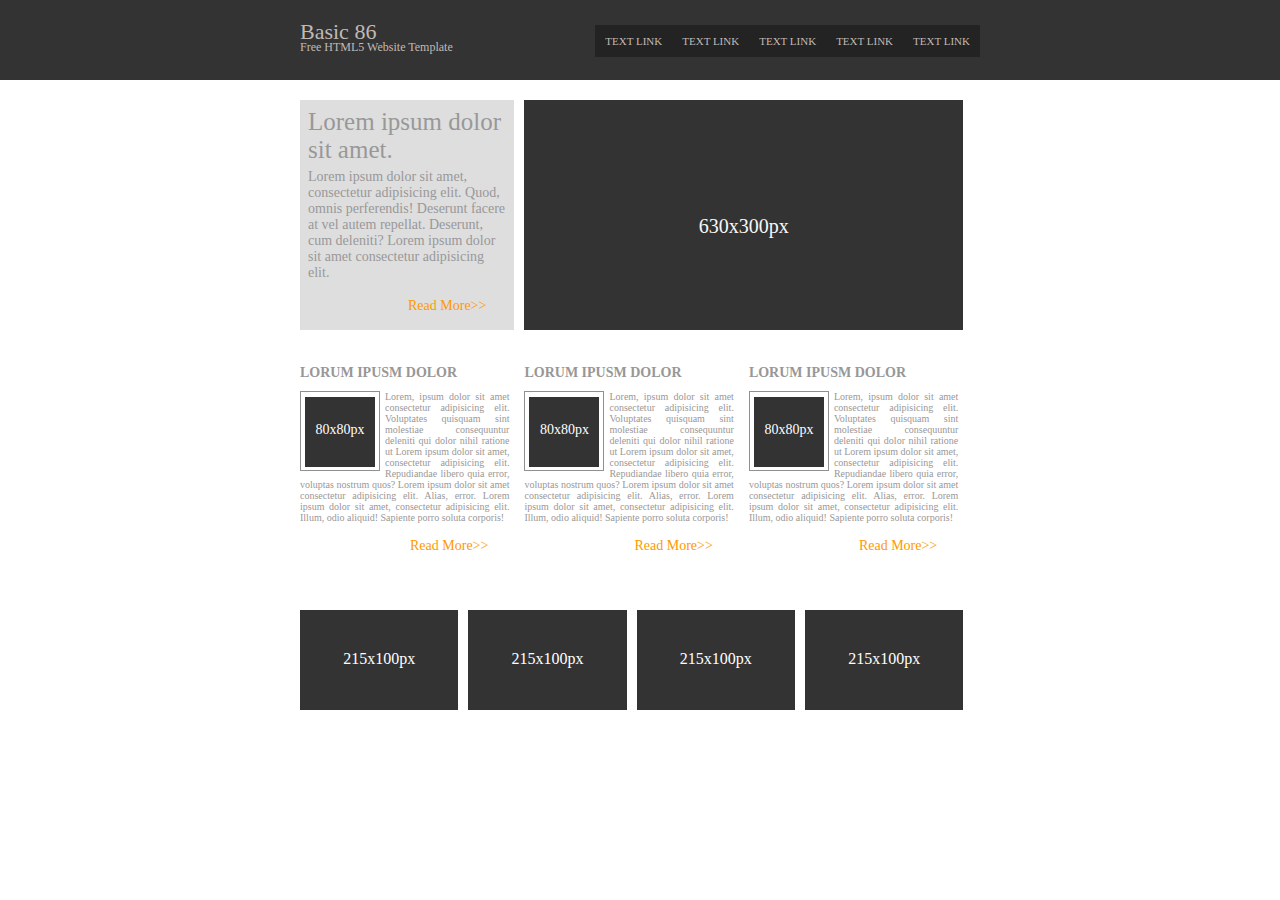
<file: assets1/index.html>
<!DOCTYPE html>
<html lang="en">
  <head>
    <meta charset="UTF-8" />
    <meta name="viewport" content="width=device-width, initial-scale=1.0" />
    <title>Task</title>
    <link rel="stylesheet" href="../assets1/CSS/reset.css" />
    <link rel="stylesheet" href="../assets1/CSS/main.css" />
  </head>
  <body>
    <header>
      <article class="article1">
        <p>Basic 86</p>
        <span>Free HTML5 Website Template</span>
      </article>
      <ul>
        <li>TEXT LINK</li>
        <li>TEXT LINK</li>
        <li>TEXT LINK</li>
        <li>TEXT LINK</li>
        <li>TEXT LINK</li>
      </ul>
    </header>
    <section>
      <article>
        <article class="article2">
          <p class="p1">Lorem ipsum dolor sit amet.</p>
          <p>
            Lorem ipsum dolor sit amet, consectetur adipisicing elit. Quod,
            omnis perferendis! Deserunt facere at vel autem repellat. Deserunt,
            cum deleniti? Lorem ipsum dolor sit amet consectetur adipisicing
            elit.
          </p>
          <a href="#">Read More>></a>
        </article>
        <article class="article3"><p>630x300px</p></article>
      </article>
      <article id="art1">
        <article id="art2">
          <h4>LORUM IPUSM DOLOR</h4>
          <article>
            <div>80x80px</div>
          </article>
          <p>
            Lorem, ipsum dolor sit amet consectetur adipisicing elit. Voluptates
            quisquam sint molestiae consequuntur deleniti qui dolor nihil
            ratione ut Lorem ipsum dolor sit amet, consectetur adipisicing elit.
            Repudiandae libero quia error, voluptas nostrum quos? Lorem ipsum
            dolor sit amet consectetur adipisicing elit. Alias, error. Lorem
            ipsum dolor sit amet, consectetur adipisicing elit. Illum, odio
            aliquid! Sapiente porro soluta corporis!
          </p>
          <a href="#">Read More>></a>
        </article>
        <article id="art2">
            <h4>LORUM IPUSM DOLOR</h4>
            <article>
              <div>80x80px</div>
            </article>
            <p>
              Lorem, ipsum dolor sit amet consectetur adipisicing elit. Voluptates
              quisquam sint molestiae consequuntur deleniti qui dolor nihil
              ratione ut Lorem ipsum dolor sit amet, consectetur adipisicing elit.
              Repudiandae libero quia error, voluptas nostrum quos? Lorem ipsum
              dolor sit amet consectetur adipisicing elit. Alias, error. Lorem
              ipsum dolor sit amet, consectetur adipisicing elit. Illum, odio
              aliquid! Sapiente porro soluta corporis!
            </p>
            <a href="#">Read More>></a>
          </article>
          <article id="art3">
            <h4>LORUM IPUSM DOLOR</h4>
            <article>
              <div>80x80px</div>
            </article>
            <p>
              Lorem, ipsum dolor sit amet consectetur adipisicing elit. Voluptates
              quisquam sint molestiae consequuntur deleniti qui dolor nihil
              ratione ut Lorem ipsum dolor sit amet, consectetur adipisicing elit.
              Repudiandae libero quia error, voluptas nostrum quos? Lorem ipsum
              dolor sit amet consectetur adipisicing elit. Alias, error. Lorem
              ipsum dolor sit amet, consectetur adipisicing elit. Illum, odio
              aliquid! Sapiente porro soluta corporis!
            </p>
            <a href="#">Read More>></a>
          </article>
      </article>
      <article class="art4">215x100px</article>
      <article class="art4">215x100px</article>
      <article class="art4">215x100px</article>
      <article class="art5">215x100px</article>

      
    </section>
  </body>
</html>
</file>
<file: assets1/CSS/main.css>
header {
  width: 100%;
  height: 80px;
  background-color: #333333;
  position: sticky;
  top: 0px;
}
header p {
  font-size: 22px;
  color: #c0bab6;
}
header span {
  color: #c0bab6;
  font-size: 12px;
}
header .article1 {
  width: 200px;
  height: 80px;
  margin-left: 300px;
  padding-top: 25px;
  float: left;
  line-height: 14px;
}
header ul li {
  font-size: 11px;
  float: right;
  background-color: #232323;
  padding: 10px;
  color: #c0bab6;
}
header ul {
  width: 390px;
  height: 80px;
  float: right;
  margin-right: 300px;
  padding-top: 25px;
}
section {
  width: calc(100% - 600px);
  height: 650px;
  margin-left: 300px;
  padding-top: 20px;
}
section article {
  width: 663.33px;
  height: 250px;
  margin-bottom: 15px;
}
section .article2 {
  width: 214.44px;
  height: 230px;
  background-color: #dedede;
  padding: 8px;
  margin-right: 10px;
  float: left;
}
.article2 .p1 {
  font-size: 25px;
  padding-bottom: 5px;
  color: #989899;
}
section p {
  font-size: 14px;
  color: #989899;
  padding-bottom: 15px;
}
section a {
  text-decoration: none;
  color: #fe9901;
  margin-left: 100px;
  font-size: 14px;
}
section article.article3 {
  background-color: #333333;
  width: 438.80px;
  height: 230px;
  float: left;
  text-align: center;
  font-size: 20px;
}
.article3 p {
  font-size: 20px;
  color: #f7f7f7;
  padding-top: 115px;
}
#art1 {
  width: 663.33px;
  height: 230px;
}
#art1 article {
  width: 214.44px;
  height: 230px;
  font-size: 14px;
  padding-right: 5px;
}
#art1 article h4 {
  margin-bottom: 10px;
  color: #989797;
}
#art1 article article {
  width: 80px;
  height: 80px;
  background-color: white;
  border: 0.5px solid #928f8f;
  padding: 5px 5px 5px 4px;
  margin-bottom: 2px;
  float: left;
  margin-right: 5px;
}
#art1 div {
  background-color: #333333;
  color: white;
  width: 70px;
  height: 70px;
  text-align: center;
  padding-top: 25px;
}
#art1 p {
  text-align: justify;
  color: #9a9897;
  font-size: 10px;
  padding-bottom: 15px;
}
#art1 a{
    margin-left: 110px;
}
#art2{
    margin-right: 10px;
    float: left;
}
#art3{
    float: left;
    
}
.art4{
    width: 158.33px;
    height: 100px;
    background-color: #333333;
    float: left;
    margin-right:10px ;
    color: white;
    text-align: center;
    padding-top: 40px;
}
.art5{
    width: 158.33px;
    height: 100px;
    float: left;
    background-color: #333333;
    text-align: center;
    padding-top: 40px;
    color: white;
}
</file>
